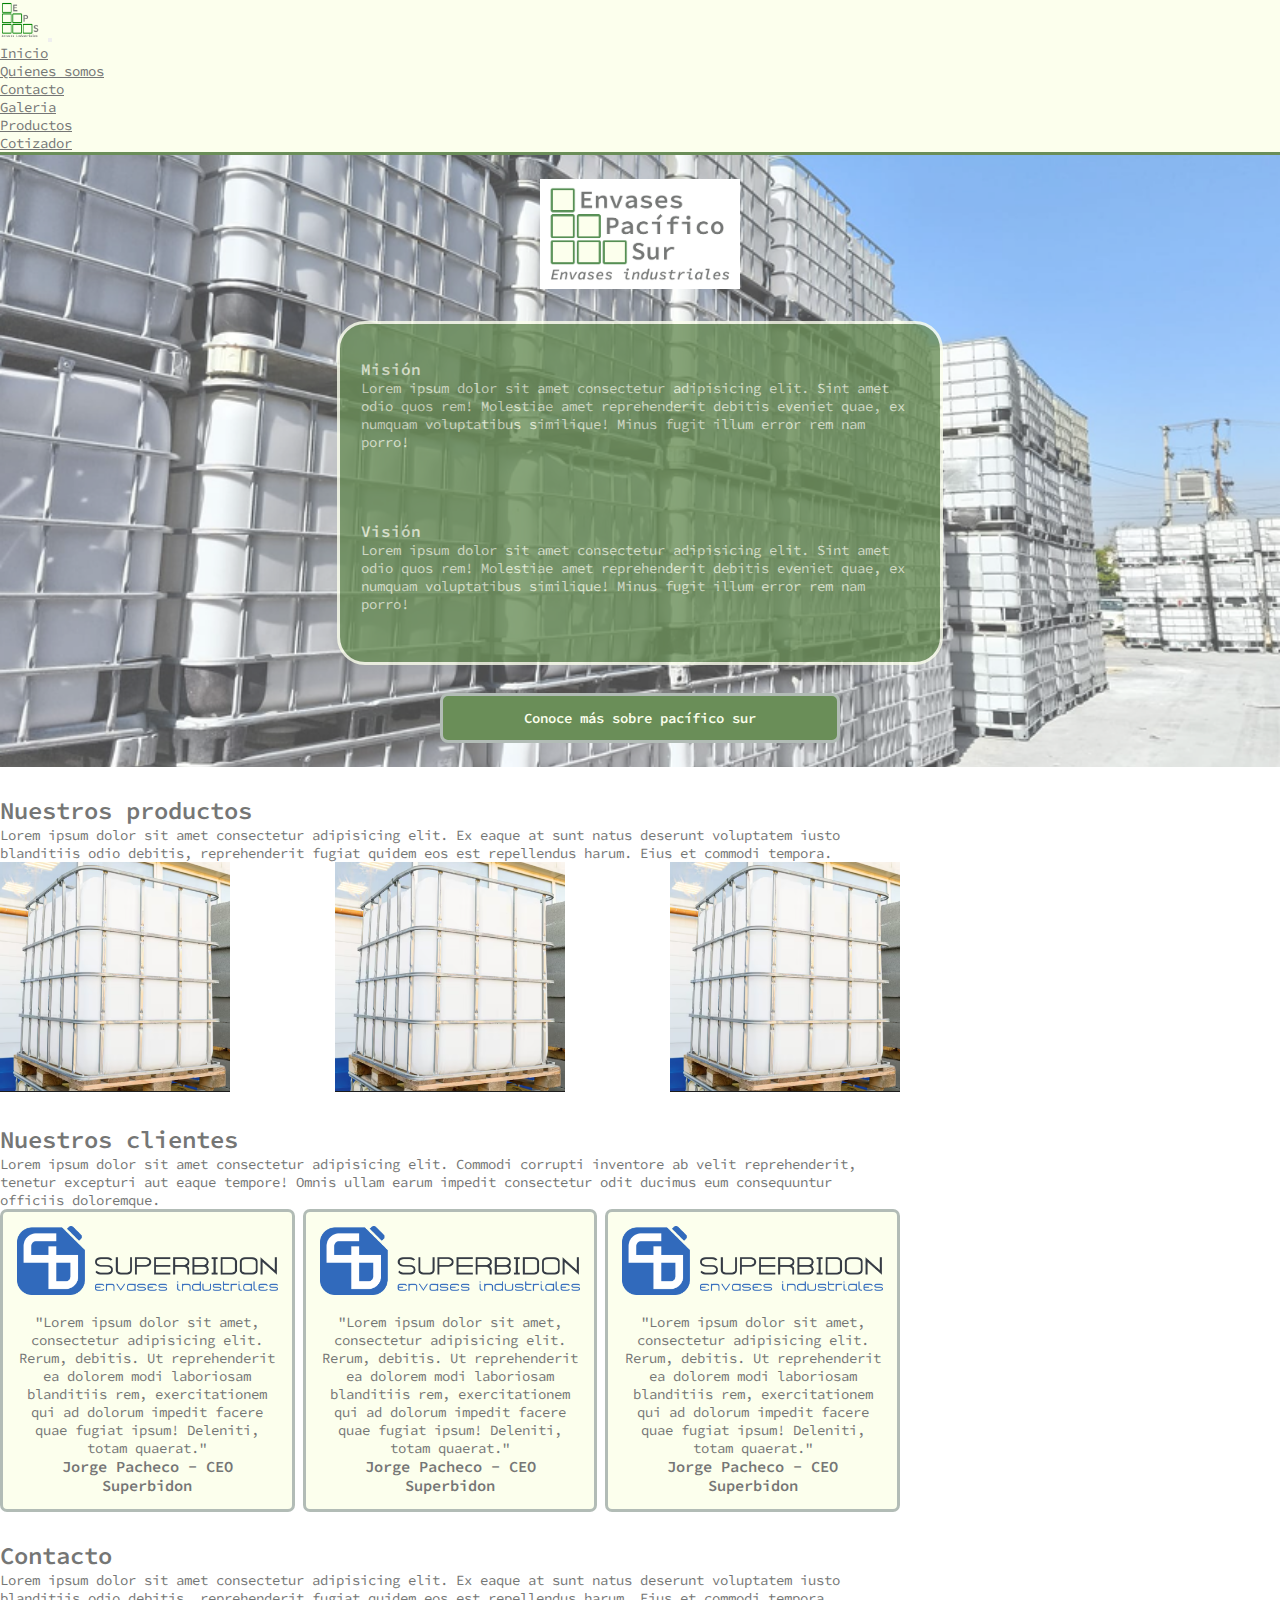
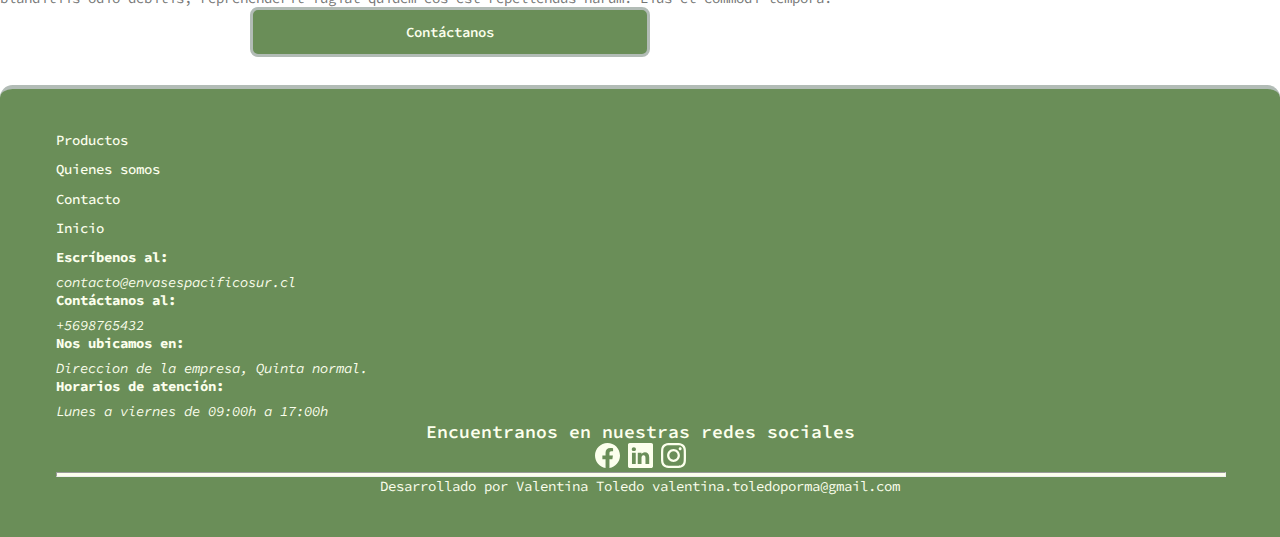
<file: index.html>
<!DOCTYPE html>
<html lang="en">
<head>
    <meta charset="UTF-8">
    <meta name="viewport" content="width=device-width, initial-scale=1.0">
    <title>Document</title>
    <link href="https://cdn.jsdelivr.net/npm/bootstrap@5.0.2/dist/css/bootstrap.min.css" rel="stylesheet" integrity="sha384-EVSTQN3/azprG1Anm3QDgpJLIm9Nao0Yz1ztcQTwFspd3yD65VohhpuuCOmLASjC" crossorigin="anonymous">
    <link rel="preconnect" href="https://fonts.googleapis.com">
    <link rel="preconnect" href="https://fonts.gstatic.com" crossorigin>
    <link href="https://fonts.googleapis.com/css2?family=Source+Code+Pro:ital,wght@0,200..900;1,200..900&display=swap" rel="stylesheet">
    <link rel="stylesheet" href="css/style.css">
</head>
<body>
    <header>
        <nav class="navbar navbar-expand-lg navbar-light bg-light">
            <div class="container-fluid">
                <a class="navbar-brand" href="index.html"><img src="img/logos/isotipo-final-transparente.png" width="40" alt="logo-nav-envase-pacifico"></a>
                <button class="navbar-toggler" type="button" data-bs-toggle="collapse" data-bs-target="#navbarSupportedContent" aria-controls="navbarSupportedContent" aria-expanded="false" aria-label="Toggle navigation">
                    <span class="navbar-toggler-icon"></span>
                </button>
                <div class="collapse navbar-collapse" id="navbarSupportedContent">
                    <ul class="navbar-nav me-auto mb-2 mb-lg-0">
                        <li class="nav-item">
                            <a class="nav-link active" aria-current="page" href="index.html">Inicio</a>
                        </li>
                        <li class="nav-item">
                            <a class="nav-link" href="about-us.html">Quienes somos</a>
                        </li>
                        <li class="nav-item">
                            <a class="nav-link" href="contact.html">Contacto</a>
                        </li>
                        <li class="nav-item">
                            <a class="nav-link disabled" href="#">Galeria</a>
                        </li>
                        <li class="nav-item">
                            <a class="nav-link" href="products.html">Productos</a>
                        </li>
                        <!-- <li class="nav-item dropdown">
                            <a class="nav-link active dropdown-toggle" href="product.html" id="navbarDropdown" role="button" data-bs-toggle="dropdown" aria-expanded="false">
                                Productos
                            </a>
                            <ul class="dropdown-menu" aria-labelledby="navbarDropdown">
                                <li><a class="dropdown-item" href="products.html">Primera categoria</a></li>
                                <li><a class="dropdown-item" href="products.html">Segunda categoria</a></li>
                                <li><a class="dropdown-item" href="products.html">Tercera categoria</a></li>
                                <li><hr class="dropdown-divider"></li>
                                <li><a class="dropdown-item" href="#">Something else here</a></li>
                            </ul>
                        </li> -->
                        <li class="nav-item">
                        <a class="nav-link" href="#" tabindex="-1" aria-disabled="true">Cotizador</a>
                        </li>
                    </ul>
                </div>
            </div>
        </nav>
    </header>
    <main>
        <section>
            <div class="container-hero-home">
                <div class="row">
                    <div class="col-12">
                        <div class="container-logo-home">
                            <img src="img/logos/logo-final.png" width="200" alt="logo-envases">
                        </div>
                    </div>
                    <div class="col-12 container-text-hero-home">
                        <div class="col container-paragraph-home">
                            <p class="title-home-paragraph">Misión</p>
                            <p class="home-paragraph">Lorem ipsum dolor sit amet consectetur adipisicing elit. Sint amet odio quos rem! Molestiae amet reprehenderit debitis eveniet quae, ex numquam voluptatibus similique! Minus fugit illum error rem nam porro!</p>
                        </div>
                        <div class="col container-paragraph-home">
                            <p class="title-home-paragraph">Visión</p>
                            <p class="home-paragraph">Lorem ipsum dolor sit amet consectetur adipisicing elit. Sint amet odio quos rem! Molestiae amet reprehenderit debitis eveniet quae, ex numquam voluptatibus similique! Minus fugit illum error rem nam porro!</p>
                        </div>
                    </div>
                    <div class="container-button">
                        <button class="btn-principal"><a href="about-us.html">Conoce más sobre pacífico sur</a></button>
                    </div>
                </div>
            </div>
            
        </section>
        <section>
            <div class="container" style="overflow: hidden;">
                <div class="row">
                    <div class="col-12">
                        <h2>Nuestros productos</h2>
                        <p class="hidden-md-down">Lorem ipsum dolor sit amet consectetur adipisicing elit. Ex eaque at sunt natus deserunt voluptatem iusto blanditiis odio debitis, reprehenderit fugiat quidem eos est repellendus harum. Eius et commodi tempora.</p>
                    </div>       
                </div>
                <div class="row">
                    <div class="col-12">
                        <div class="carousel-product hidden-md-up">
                            <div class="carrusel-product">
                                <div class="container-buttons-nav">
                                    <button class="nav" id="anteriorProduct" onclick="retrocederCarruselProduct()"><</button>
                                    <button class="nav" id="siguienteProduct" onclick="avanzarCarruselProduct()">></button>
                                </div>
                                <div class="ventana-product">
                                    <div class="pista-product" id="pistaProduct">
                                        <div class="slide-product">
                                            <div class="card-product">
                                                <a href="products.html"><img class="image-card-product" src="img/material-visual/ibc-ejemp-07.png" alt="product"></a>
                                            </div>
                                        </div>
                                        <div class="slide-product">
                                            <div class="card-product">
                                                <a href="products.html"><img class="image-card-product" src="img/material-visual/ibc-ejemp-07.png" alt="product"></a>
                                            </div>
                                        </div>
                                        <div class="slide-product">
                                            <div class="card-product">
                                                <a href="products.html"><img class="image-card-product" src="img/material-visual/ibc-ejemp-07.png" alt="product"></a>
                                            </div>
                                        </div>
                                    </div>
                                </div>
                                <div class="indicadores-product" id="indicadoresProduct"></div>
                            </div>
                        </div>
                        <div class="product-home hidden-md-down">
                            <div class="card-product">
                                <a href="products.html"><img class="image-card-product" src="img/material-visual/ibc-ejemp-07.png" alt="product"></a>
                            </div>
                            <div class="card-product">
                                <a href="products.html"><img class="image-card-product" src="img/material-visual/ibc-ejemp-07.png" alt="product"></a>
                            </div>
                            <div class="card-product">
                                <a href="products.html"><img class="image-card-product" src="img/material-visual/ibc-ejemp-07.png" alt="product"></a>
                            </div>
                        </div>
                    </div>
                </div>
            </div>
        </section>
        <section>
            <div class="container" style="overflow: hidden;">
                <div class="row">
                    <div class="col-12">
                        <h2>Nuestros clientes</h2>
                        <p>Lorem ipsum dolor sit amet consectetur adipisicing elit. Commodi corrupti inventore ab velit reprehenderit, tenetur excepturi aut eaque tempore! Omnis ullam earum impedit consectetur odit ducimus eum consequuntur officiis doloremque.</p>
                    </div>
                </div>
                <div class="row">
                    <div class="col-12">
                        <div class="carousel-clientes hidden-md-up">
                            <div class="carrusel">
                                <div class="container-buttons-nav-client">
                                    <button class="nav" id="anterior" onclick="retrocederCarrusel()"><</button>
                                    <button class="nav" id="siguiente" onclick="avanzarCarrusel()">></button>
                                </div>
                                <div class="ventana">
                                    <div class="pista" id="pista">
                                        <div class="slide">
                                            <div class="card-client">
                                                <img class="image-card" src="img/material-visual/LOGO-SUPERBIDON.png" alt="cliente">
                                                <p class="paragraph-card">"Lorem ipsum dolor sit amet, consectetur adipisicing elit. Rerum, debitis. Ut reprehenderit ea dolorem modi laboriosam blanditiis rem, exercitationem qui ad dolorum impedit facere quae fugiat ipsum! Deleniti, totam quaerat."</p>
                                                <div class="title-card">Jorge Pacheco - CEO Superbidon</div>
                                            </div>
                                        </div>
                                        <div class="slide">
                                            <div class="card-client">
                                                <img class="image-card" src="img/material-visual/LOGO-SUPERBIDON.png" alt="cliente">
                                                <p class="paragraph-card">"Lorem ipsum dolor sit amet, consectetur adipisicing elit. Rerum, debitis. Ut reprehenderit ea dolorem modi laboriosam blanditiis rem, exercitationem qui ad dolorum impedit facere quae fugiat ipsum! Deleniti, totam quaerat."</p>
                                                <div class="title-card">Jorge Pacheco - CEO Superbidon</div>
                                            </div>
                                        </div>
                                        <div class="slide">
                                            <div class="card-client">
                                                <img class="image-card" src="img/material-visual/LOGO-SUPERBIDON.png" alt="cliente">
                                                <p class="paragraph-card">"Lorem ipsum dolor sit amet, consectetur adipisicing elit. Rerum, debitis. Ut reprehenderit ea dolorem modi laboriosam blanditiis rem, exercitationem qui ad dolorum impedit facere quae fugiat ipsum! Deleniti, totam quaerat."</p>
                                                <div class="title-card">Jorge Pacheco - CEO Superbidon</div>
                                            </div>
                                        </div>
                                    </div>
                                </div>

                                <div class="indicadores" id="indicadores"></div>
                            </div>
                        </div>
                        <div class="client-home hidden-md-down">
                            <div class="card-client">
                                <img class="image-card" src="img/material-visual/LOGO-SUPERBIDON.png" alt="cliente">
                                <p class="paragraph-card">"Lorem ipsum dolor sit amet, consectetur adipisicing elit. Rerum, debitis. Ut reprehenderit ea dolorem modi laboriosam blanditiis rem, exercitationem qui ad dolorum impedit facere quae fugiat ipsum! Deleniti, totam quaerat."</p>
                                <div class="title-card">Jorge Pacheco - CEO Superbidon</div>
                            </div>
                            <div class="card-client">
                                <img class="image-card" src="img/material-visual/LOGO-SUPERBIDON.png" alt="cliente">
                                <p class="paragraph-card">"Lorem ipsum dolor sit amet, consectetur adipisicing elit. Rerum, debitis. Ut reprehenderit ea dolorem modi laboriosam blanditiis rem, exercitationem qui ad dolorum impedit facere quae fugiat ipsum! Deleniti, totam quaerat."</p>
                                <div class="title-card">Jorge Pacheco - CEO Superbidon</div>
                            </div>
                            <div class="card-client">
                                <img class="image-card" src="img/material-visual/LOGO-SUPERBIDON.png" alt="cliente">
                                <p class="paragraph-card">"Lorem ipsum dolor sit amet, consectetur adipisicing elit. Rerum, debitis. Ut reprehenderit ea dolorem modi laboriosam blanditiis rem, exercitationem qui ad dolorum impedit facere quae fugiat ipsum! Deleniti, totam quaerat."</p>
                                <div class="title-card">Jorge Pacheco - CEO Superbidon</div>
                            </div>
                        </div>
                    </div>
                </div>
            </div>
        </section>
        <section>
            <div class="container">
                <div class="row">
                    <div class="col-12">
                        <h2>Contacto</h2>
                        <p>Lorem ipsum dolor sit amet consectetur adipisicing elit. Ex eaque at sunt natus deserunt voluptatem iusto blanditiis odio debitis, reprehenderit fugiat quidem eos est repellendus harum. Eius et commodi tempora.</p>
                        <div class="container-button-contact">
                            <button class="btn-principal"><a href="contact.html">Contáctanos</a></button>
                        </div>
                    </div>
                </div>
            </div>
        </section>
    </main>
    <footer>
        <div class="container-footer">
            <div class="row">
                <div class="col">
                    <ul>
                        <li><a href="#">Productos</a></li>
                        <li><a href="#">Quienes somos</a></li>
                        <li><a href="#">Contacto</a></li>
                        <li><a href="#">Inicio</a></li>
                    </ul>
                </div>
                <div class="col-12">
                    <p class="title-footer">Escríbenos al:</p>
                    <p class="paragraph-footer">contacto@envasespacificosur.cl</p>
                </div>
                <div class="col-12">
                    <p class="title-footer">Contáctanos al:</p>
                    <p class="paragraph-footer">+5698765432</p>
                </div>
                <div class="col-12">
                    <p class="title-footer">Nos ubicamos en:</p>
                    <p class="paragraph-footer">Direccion de la empresa, Quinta normal.</p>
                </div>
                <div class="col-12">
                    <p class="title-footer">Horarios de atención:</p>
                    <p class="paragraph-footer">Lunes a viernes de 09:00h a 17:00h</p>
                </div>
            </div>
            <div class="row">
                <div class="col-12">
                    <p class="title-rrss">Encuentranos en nuestras redes sociales</p>
                </div>
                <div class="col-12">
                    <div class="container-rrss">
                        <a href="#"><img src="img/iconos/facebook-claro.svg" alt="facebook"></a>
                        <a href="#"><img src="img/iconos/linkedin-claro.svg" alt="linkedin"></a>
                        <a href="#"><img src="img/iconos/instagram-claro.svg" alt="instagram"></a>
                    </div>
                </div>
            </div>
            <hr>
            <div class="row">
                <div class="col-12">
                    <div class="container-owner">
                        <p>Desarrollado por Valentina Toledo  valentina.toledoporma@gmail.com</p>
                    </div>
                </div>
            </div>
        </div>
    </footer>
    
<script src="https://cdn.jsdelivr.net/npm/bootstrap@5.0.2/dist/js/bootstrap.bundle.min.js" integrity="sha384-MrcW6ZMFYlzcLA8Nl+NtUVF0sA7MsXsP1UyJoMp4YLEuNSfAP+JcXn/tWtIaxVXM" crossorigin="anonymous"></script>
<script src="js/index.js"></script>
</body>
</html>
</file>
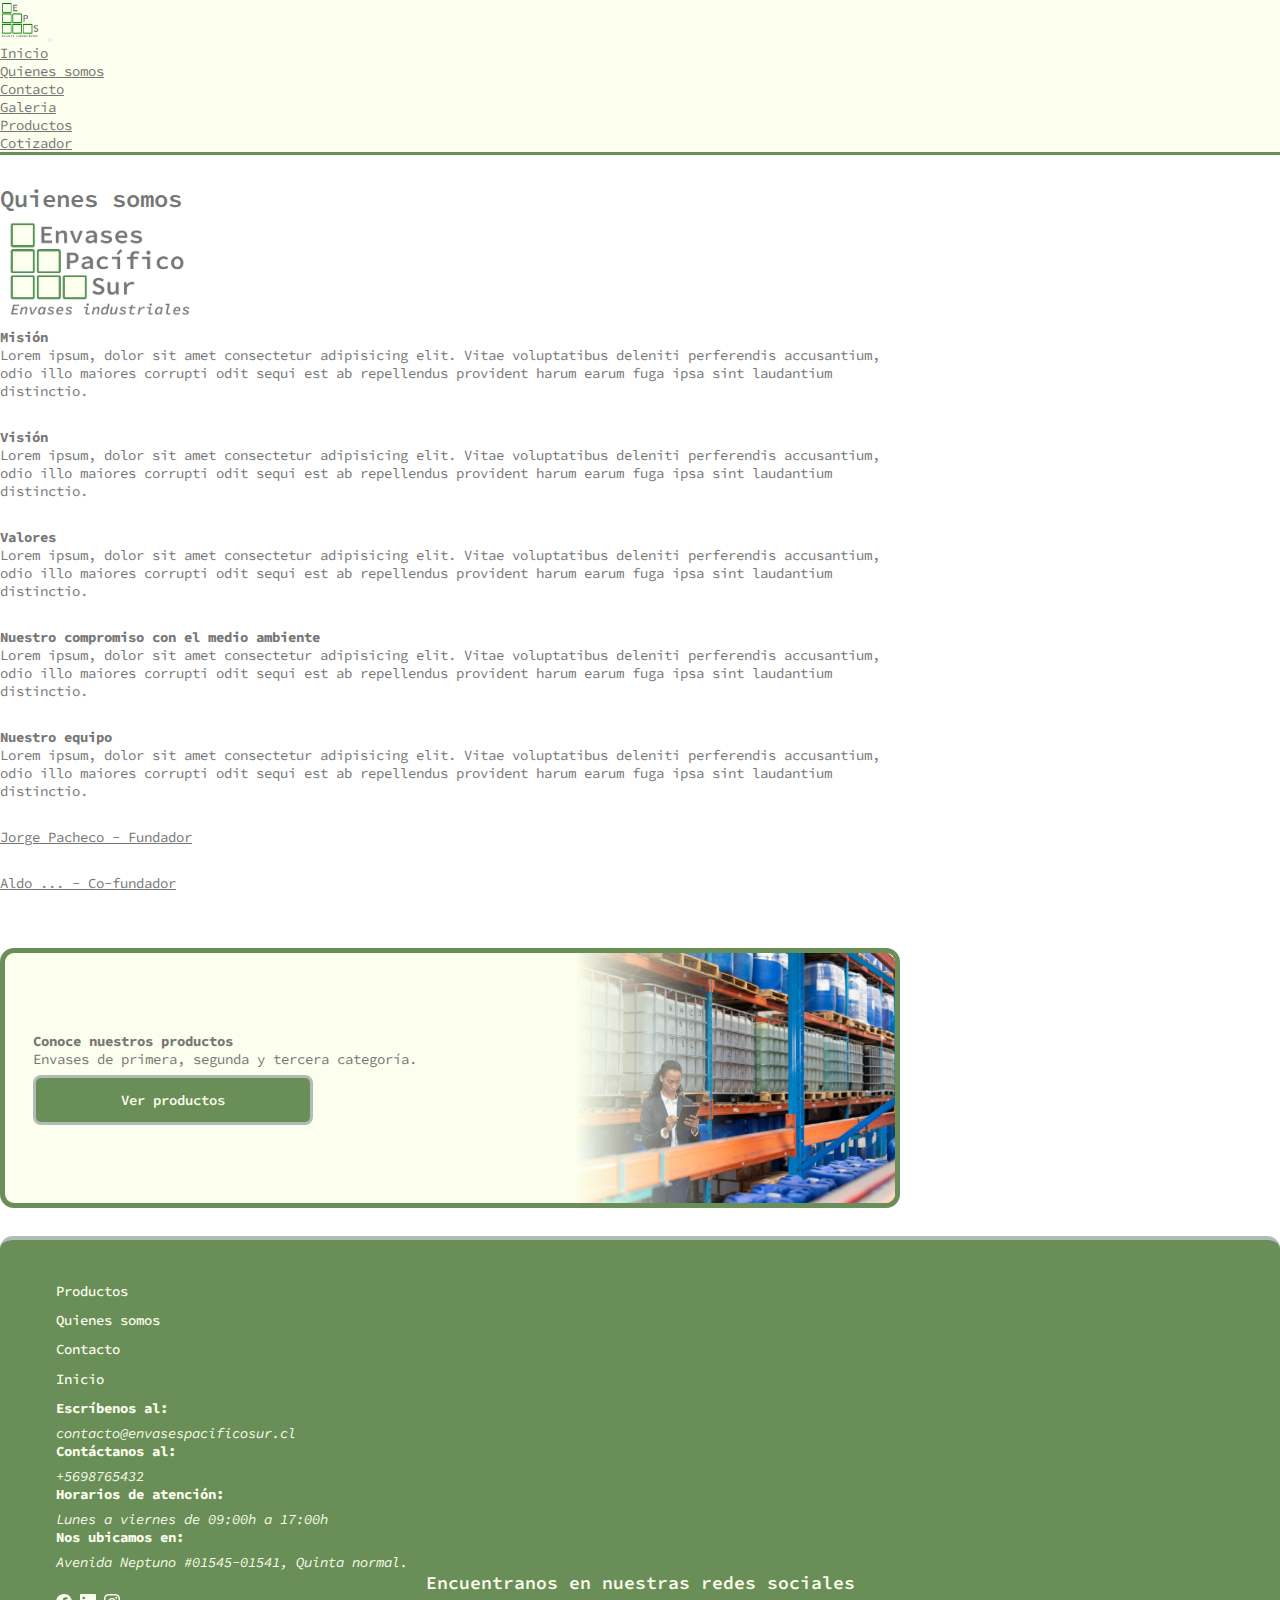
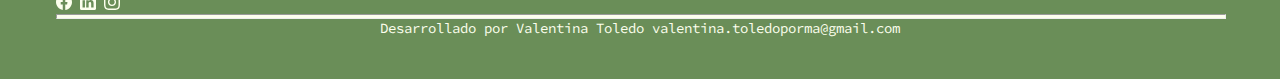
<file: about-us.html>
<!DOCTYPE html>
<html lang="en">
<head>
    <meta charset="UTF-8">
    <meta name="viewport" content="width=device-width, initial-scale=1.0">
    <title>Envases pacífico sur</title>
    <link rel="shortcut icon" href="img/logos/isotipo-final.png" >
    <link href="https://cdn.jsdelivr.net/npm/bootstrap@5.0.2/dist/css/bootstrap.min.css" rel="stylesheet" integrity="sha384-EVSTQN3/azprG1Anm3QDgpJLIm9Nao0Yz1ztcQTwFspd3yD65VohhpuuCOmLASjC" crossorigin="anonymous">
    <link rel="preconnect" href="https://fonts.googleapis.com">
    <link rel="preconnect" href="https://fonts.gstatic.com" crossorigin>
    <link href="https://fonts.googleapis.com/css2?family=Source+Code+Pro:ital,wght@0,200..900;1,200..900&display=swap" rel="stylesheet">
    <link rel="stylesheet" href="css/style.css">
</head>
<body>
    <header>
        <nav class="navbar navbar-expand-lg navbar-light bg-light">
            <div class="container-fluid">
                <a class="navbar-brand" href="index.html"><img src="img/logos/isotipo-final-transparente.png" width="40" alt="logo-nav-envase-pacifico"></a>
                <button class="navbar-toggler" type="button" data-bs-toggle="collapse" data-bs-target="#navbarSupportedContent" aria-controls="navbarSupportedContent" aria-expanded="false" aria-label="Toggle navigation">
                    <span class="navbar-toggler-icon"></span>
                </button>
                <div class="collapse navbar-collapse" id="navbarSupportedContent">
                    <ul class="navbar-nav me-auto mb-2 mb-lg-0">
                        <li class="nav-item">
                            <a class="nav-link" aria-current="page" href="index.html">Inicio</a>
                        </li>
                        <li class="nav-item">
                            <a class="nav-link active" href="about-us.html">Quienes somos</a>
                        </li>
                        <li class="nav-item">
                            <a class="nav-link" href="contact.html">Contacto</a>
                        </li>
                        <li class="nav-item">
                            <a class="nav-link disabled" href="#">Galeria</a>
                        </li>
                        <li class="nav-item">
                            <a class="nav-link" href="products.html">Productos</a>
                        </li>
                        <!-- <li class="nav-item dropdown">
                            <a class="nav-link active dropdown-toggle" href="product.html" id="navbarDropdown" role="button" data-bs-toggle="dropdown" aria-expanded="false">
                                Productos
                            </a>
                            <ul class="dropdown-menu" aria-labelledby="navbarDropdown">
                                <li><a class="dropdown-item" href="products.html">Primera categoria</a></li>
                                <li><a class="dropdown-item" href="products.html">Segunda categoria</a></li>
                                <li><a class="dropdown-item" href="products.html">Tercera categoria</a></li>
                                <li><hr class="dropdown-divider"></li>
                                <li><a class="dropdown-item" href="#">Something else here</a></li>
                            </ul>
                        </li> -->
                        <li class="nav-item">
                        <a class="nav-link disabled" href="cotizador.html" tabindex="-1" aria-disabled="true">Cotizador</a>
                        </li>
                    </ul>
                </div>
            </div>
        </nav>
    </header>
    <main>
        <section>
            <div class="container container-about-us" style="overflow: hidden; margin-top: 2rem;">
                <div class="row">
                    <div class="col-12">
                        <h2>Quienes somos</h2>
                    </div>   
                </div>
                <div class="container-image-about-us">
                    <img src="img/logos/logo-final.png" width="200" alt="logo-envases">
                </div>
                <div class="container-about-us-mision">
                    <h5>Misión</h5>
                    <p>Lorem ipsum, dolor sit amet consectetur adipisicing elit. Vitae voluptatibus deleniti perferendis accusantium, odio illo maiores corrupti odit sequi est ab repellendus provident harum earum fuga ipsa sint laudantium distinctio.</p>
                </div>
                <div class="container-about-us-vision">
                    <h5>Visión</h5>
                    <p>Lorem ipsum, dolor sit amet consectetur adipisicing elit. Vitae voluptatibus deleniti perferendis accusantium, odio illo maiores corrupti odit sequi est ab repellendus provident harum earum fuga ipsa sint laudantium distinctio.</p>
                </div>
                <div class="container-about-us-valores">
                    <h5>Valores</h5>
                    <p>Lorem ipsum, dolor sit amet consectetur adipisicing elit. Vitae voluptatibus deleniti perferendis accusantium, odio illo maiores corrupti odit sequi est ab repellendus provident harum earum fuga ipsa sint laudantium distinctio.</p>
                </div>
                <div class="container-about-us-compromiso">
                    <h5>Nuestro compromiso con el medio ambiente</h5>
                    <p>Lorem ipsum, dolor sit amet consectetur adipisicing elit. Vitae voluptatibus deleniti perferendis accusantium, odio illo maiores corrupti odit sequi est ab repellendus provident harum earum fuga ipsa sint laudantium distinctio.</p>
                </div>
                <div class="container-about-us-equipo">
                    <h5>Nuestro equipo</h5>
                    <p>Lorem ipsum, dolor sit amet consectetur adipisicing elit. Vitae voluptatibus deleniti perferendis accusantium, odio illo maiores corrupti odit sequi est ab repellendus provident harum earum fuga ipsa sint laudantium distinctio.</p>
                    <p><a href="#">Jorge Pacheco - Fundador</a></p>
                    <p><a href="#">Aldo ... - Co-fundador</a></p>
                </div>
            </div>
        </section>
        <section>
            <div class="container">  
                <div class="row">
                    <div class="col-12">
                        <div class="container-banner">
                            <div class="banner-product">
                                <div class="container-information-product">
                                    <h3 class="title-product">Conoce nuestros productos</h3>
                                    <p>Envases de primera, segunda y tercera categoría.</p>
                                    <button class="btn-principal"><a href="products.html">Ver productos</a></button>
                                </div>
                                <div class="container-image-product">
                                    <div class="image-banner-contact"></div>
                                </div>
                            </div>
                        </div>
                    </div>
                </div>
            </div>
        </section>
    </main>
    <footer>
        <div class="container-footer">
            <div class="container-up-footer">
                <div class="container-links-footer">
                    <ul class="links-footer">
                        <li><a href="#">Productos</a></li>
                        <li><a href="#">Quienes somos</a></li>
                        <li><a href="#">Contacto</a></li>
                        <li><a href="#">Inicio</a></li>
                    </ul>
                </div>
                <div class="container-contact-footer">
                    <p class="title-footer">Escríbenos al:</p>
                    <p class="paragraph-footer">contacto@envasespacificosur.cl</p>
                    <p class="title-footer">Contáctanos al:</p>
                    <p class="paragraph-footer">+5698765432</p>
                    <p class="title-footer">Horarios de atención:</p>
                    <p class="paragraph-footer">Lunes a viernes de 09:00h a 17:00h</p>
                </div>
                <div class="container-ubication">
                    <p class="title-footer">Nos ubicamos en:</p>
                    <p class="paragraph-footer">Avenida Neptuno #01545-01541, Quinta normal.</p>
                </div>
            </div>
            <div class="container-down-footer">
                <div class="container-rrss-footer">
                    <p class="title-rrss">Encuentranos en nuestras redes sociales</p>
                    <div class="container-logos-rrss">
                        <a href="#"><img src="img/iconos/facebook-claro.svg" alt="facebook"></a>
                        <a href="#"><img src="img/iconos/linkedin-claro.svg" alt="linkedin"></a>
                        <a href="#"><img src="img/iconos/instagram-claro.svg" alt="instagram"></a>
                    </div>
                </div>
            </div>
            <hr>
            <div class="row">
                <div class="col-12">
                    <div class="container-owner">
                        <p>Desarrollado por Valentina Toledo  valentina.toledoporma@gmail.com</p>
                    </div>
                </div>
            </div>
        </div>
    </footer>
    
<script src="https://cdn.jsdelivr.net/npm/bootstrap@5.0.2/dist/js/bootstrap.bundle.min.js" integrity="sha384-MrcW6ZMFYlzcLA8Nl+NtUVF0sA7MsXsP1UyJoMp4YLEuNSfAP+JcXn/tWtIaxVXM" crossorigin="anonymous"></script>
<script src="js/index.js"></script>
</body>
</html>
</file>
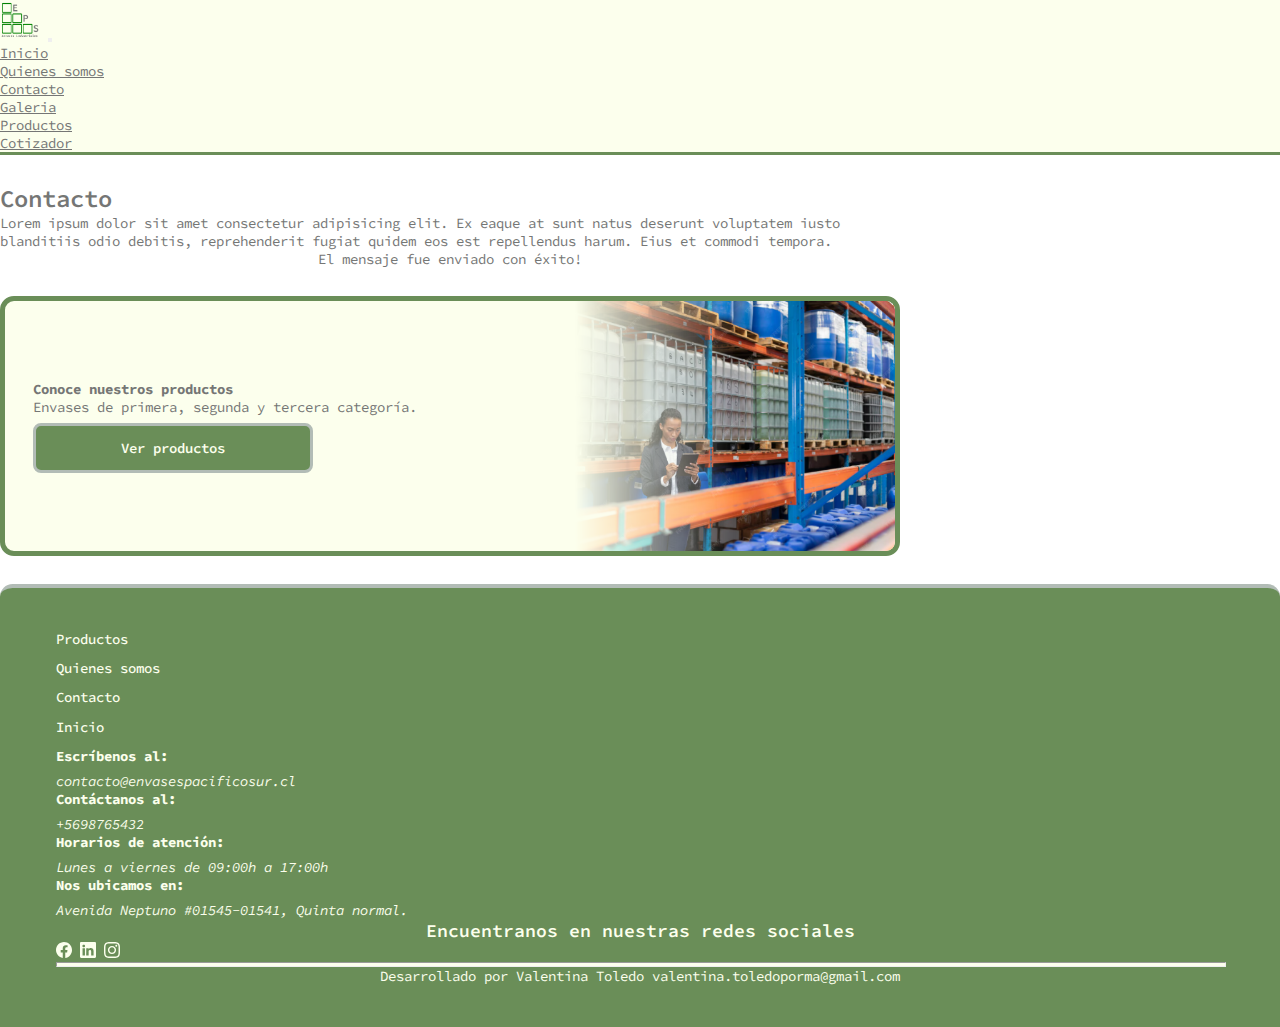
<file: contact-message-succes.html>
<!DOCTYPE html>
<html lang="en">
<head>
    <meta charset="UTF-8">
    <meta name="viewport" content="width=device-width, initial-scale=1.0">
    <title>Envases pacífico sur</title>
    <link rel="shortcut icon" href="img/logos/isotipo-final.png" >
    <link href="https://cdn.jsdelivr.net/npm/bootstrap@5.0.2/dist/css/bootstrap.min.css" rel="stylesheet" integrity="sha384-EVSTQN3/azprG1Anm3QDgpJLIm9Nao0Yz1ztcQTwFspd3yD65VohhpuuCOmLASjC" crossorigin="anonymous">
    <link rel="preconnect" href="https://fonts.googleapis.com">
    <link rel="preconnect" href="https://fonts.gstatic.com" crossorigin>
    <link href="https://fonts.googleapis.com/css2?family=Source+Code+Pro:ital,wght@0,200..900;1,200..900&display=swap" rel="stylesheet">
    <link rel="stylesheet" href="css/style.css">
</head>
<body>
    <header>
        <nav class="navbar navbar-expand-lg navbar-light bg-light">
            <div class="container-fluid">
                <a class="navbar-brand" href="index.html"><img src="img/logos/isotipo-final-transparente.png" width="40" alt="logo-nav-envase-pacifico"></a>
                <button class="navbar-toggler" type="button" data-bs-toggle="collapse" data-bs-target="#navbarSupportedContent" aria-controls="navbarSupportedContent" aria-expanded="false" aria-label="Toggle navigation">
                    <span class="navbar-toggler-icon"></span>
                </button>
                <div class="collapse navbar-collapse" id="navbarSupportedContent">
                    <ul class="navbar-nav me-auto mb-2 mb-lg-0">
                        <li class="nav-item">
                            <a class="nav-link" aria-current="page" href="index.html">Inicio</a>
                        </li>
                        <li class="nav-item">
                            <a class="nav-link" href="about-us.html">Quienes somos</a>
                        </li>
                        <li class="nav-item">
                            <a class="nav-link active" href="contact.html">Contacto</a>
                        </li>
                        <li class="nav-item">
                            <a class="nav-link disabled" href="#">Galeria</a>
                        </li>
                        <li class="nav-item">
                            <a class="nav-link" href="products.html">Productos</a>
                        </li>
                        <!-- <li class="nav-item dropdown">
                            <a class="nav-link active dropdown-toggle" href="product.html" id="navbarDropdown" role="button" data-bs-toggle="dropdown" aria-expanded="false">
                                Productos
                            </a>
                            <ul class="dropdown-menu" aria-labelledby="navbarDropdown">
                                <li><a class="dropdown-item" href="products.html">Primera categoria</a></li>
                                <li><a class="dropdown-item" href="products.html">Segunda categoria</a></li>
                                <li><a class="dropdown-item" href="products.html">Tercera categoria</a></li>
                                <li><hr class="dropdown-divider"></li>
                                <li><a class="dropdown-item" href="#">Something else here</a></li>
                            </ul>
                        </li> -->
                        <li class="nav-item">
                        <a class="nav-link disabled" href="cotizador.html" tabindex="-1" aria-disabled="true">Cotizador</a>
                        </li>
                    </ul>
                </div>
            </div>
        </nav>
    </header>
    <main>
        <section>
            <div class="container" style="margin-top: 2rem;">
                <div class="row">
                    <div class="col-12">
                        <h2>Contacto</h2>
                        <p class="">Lorem ipsum dolor sit amet consectetur adipisicing elit. Ex eaque at sunt natus deserunt voluptatem iusto blanditiis odio debitis, reprehenderit fugiat quidem eos est repellendus harum. Eius et commodi tempora.</p>
                    </div>       
                </div>
                <div class="row">
                    <div class="col-12">
                        <div id="containerFormContact" class="container-form-contact">
                            <div class="alert alert-success" role="alert">
                                El mensaje fue enviado con éxito!
                            </div>
                        </div>
                    </div>
                </div>
            </div>
        </section>
        <section>
            <div class="container">  
                <div class="row">
                    <div class="col-12">
                        <div class="container-banner">
                            <div class="banner-product">
                                <div class="container-information-product">
                                    <h3 class="title-product">Conoce nuestros productos</h3>
                                    <p>Envases de primera, segunda y tercera categoría.</p>
                                    <button class="btn-principal"><a href="products.html">Ver productos</a></button>
                                </div>
                                <div class="container-image-product">
                                    <div class="image-banner-contact"></div>
                                </div>
                            </div>
                        </div>
                    </div>
                </div>
            </div>
        </section>
    </main>
    <footer>
        <div class="container-footer">
            <div class="container-up-footer">
                <div class="container-links-footer">
                    <ul class="links-footer">
                        <li><a href="#">Productos</a></li>
                        <li><a href="#">Quienes somos</a></li>
                        <li><a href="#">Contacto</a></li>
                        <li><a href="#">Inicio</a></li>
                    </ul>
                </div>
                <div class="container-contact-footer">
                    <p class="title-footer">Escríbenos al:</p>
                    <p class="paragraph-footer">contacto@envasespacificosur.cl</p>
                    <p class="title-footer">Contáctanos al:</p>
                    <p class="paragraph-footer">+5698765432</p>
                    <p class="title-footer">Horarios de atención:</p>
                    <p class="paragraph-footer">Lunes a viernes de 09:00h a 17:00h</p>
                </div>
                <div class="container-ubication">
                    <p class="title-footer">Nos ubicamos en:</p>
                    <p class="paragraph-footer">Avenida Neptuno #01545-01541, Quinta normal.</p>
                </div>
            </div>
            <div class="container-down-footer">
                <div class="container-rrss-footer">
                    <p class="title-rrss">Encuentranos en nuestras redes sociales</p>
                    <div class="container-logos-rrss">
                        <a href="#"><img src="img/iconos/facebook-claro.svg" alt="facebook"></a>
                        <a href="#"><img src="img/iconos/linkedin-claro.svg" alt="linkedin"></a>
                        <a href="#"><img src="img/iconos/instagram-claro.svg" alt="instagram"></a>
                    </div>
                </div>
            </div>
            <hr>
            <div class="row">
                <div class="col-12">
                    <div class="container-owner">
                        <p>Desarrollado por Valentina Toledo  valentina.toledoporma@gmail.com</p>
                    </div>
                </div>
            </div>
        </div>
    </footer>
    
<script src="https://cdn.jsdelivr.net/npm/bootstrap@5.0.2/dist/js/bootstrap.bundle.min.js" integrity="sha384-MrcW6ZMFYlzcLA8Nl+NtUVF0sA7MsXsP1UyJoMp4YLEuNSfAP+JcXn/tWtIaxVXM" crossorigin="anonymous"></script>
<script src="js/index.js"></script>
</body>
</html>
</file>
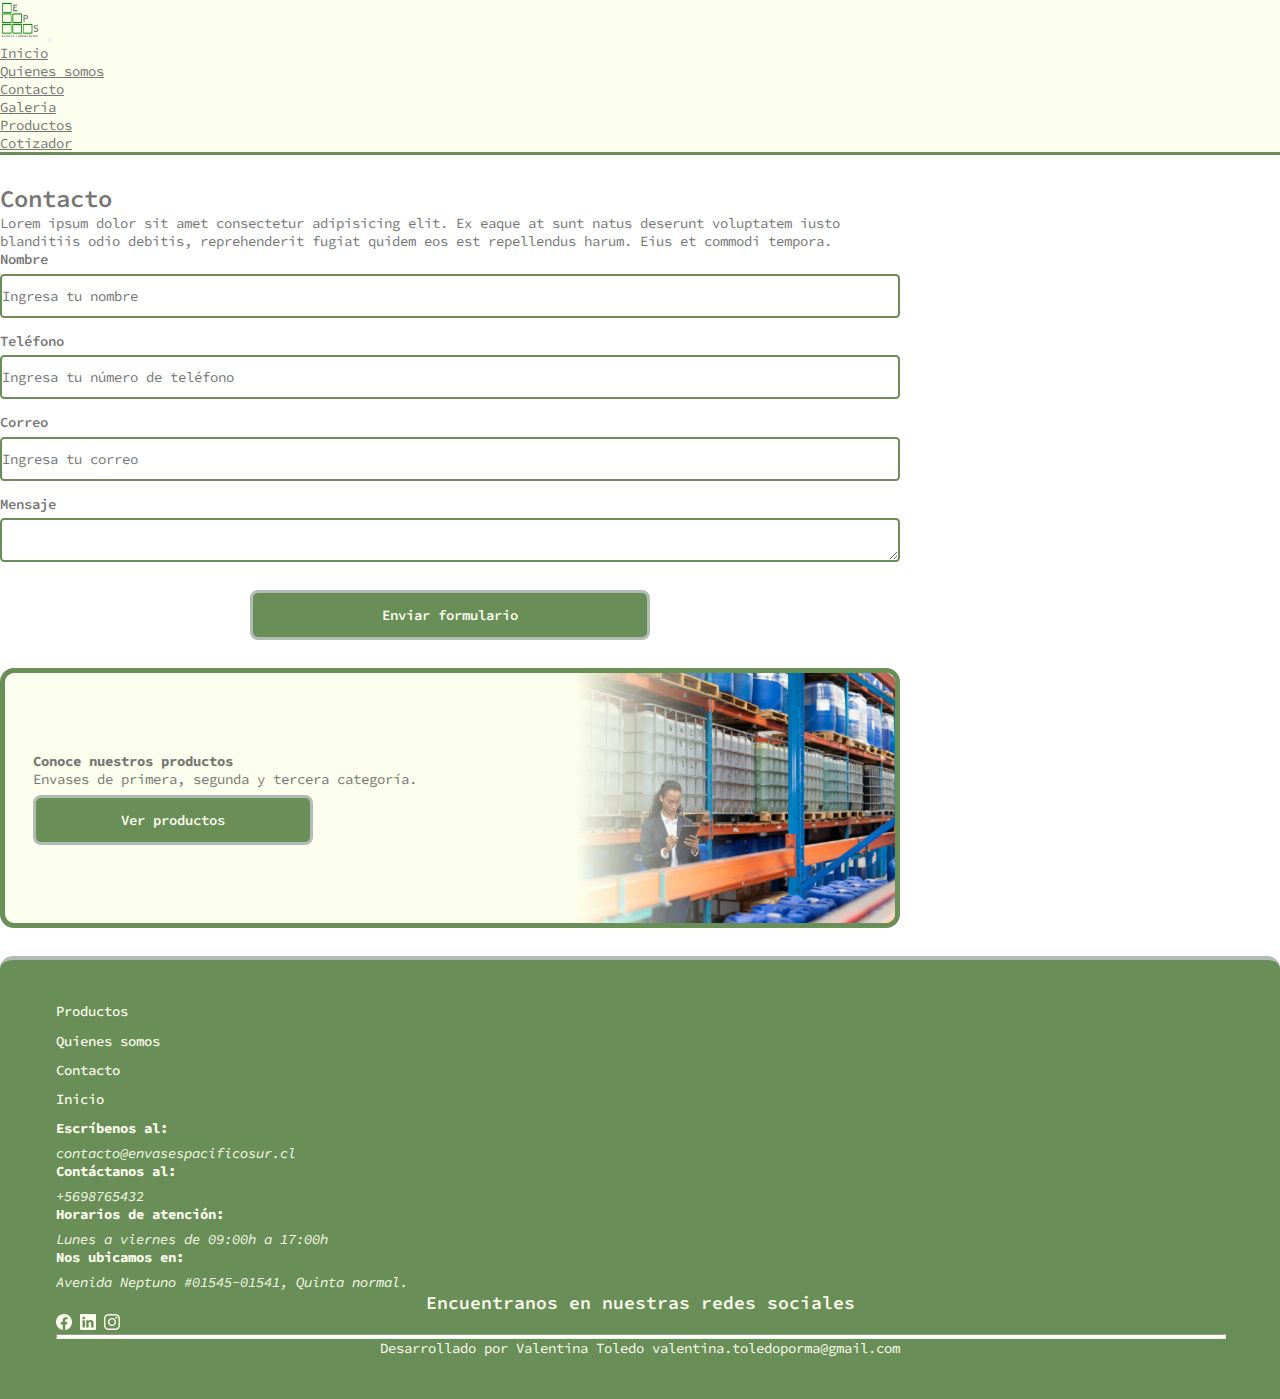
<file: contact.html>
<!DOCTYPE html>
<html lang="en">
<head>
    <meta charset="UTF-8">
    <meta name="viewport" content="width=device-width, initial-scale=1.0">
    <title>Envases pacífico sur</title>
    <link rel="shortcut icon" href="img/logos/isotipo-final.png" >
    <link href="https://cdn.jsdelivr.net/npm/bootstrap@5.0.2/dist/css/bootstrap.min.css" rel="stylesheet" integrity="sha384-EVSTQN3/azprG1Anm3QDgpJLIm9Nao0Yz1ztcQTwFspd3yD65VohhpuuCOmLASjC" crossorigin="anonymous">
    <link rel="preconnect" href="https://fonts.googleapis.com">
    <link rel="preconnect" href="https://fonts.gstatic.com" crossorigin>
    <link href="https://fonts.googleapis.com/css2?family=Source+Code+Pro:ital,wght@0,200..900;1,200..900&display=swap" rel="stylesheet">
    <link rel="stylesheet" href="css/style.css">
</head>
<body>
    <header>
        <nav class="navbar navbar-expand-lg navbar-light bg-light">
            <div class="container-fluid">
                <a class="navbar-brand" href="index.html"><img src="img/logos/isotipo-final-transparente.png" width="40" alt="logo-nav-envase-pacifico"></a>
                <button class="navbar-toggler" type="button" data-bs-toggle="collapse" data-bs-target="#navbarSupportedContent" aria-controls="navbarSupportedContent" aria-expanded="false" aria-label="Toggle navigation">
                    <span class="navbar-toggler-icon"></span>
                </button>
                <div class="collapse navbar-collapse" id="navbarSupportedContent">
                    <ul class="navbar-nav me-auto mb-2 mb-lg-0">
                        <li class="nav-item">
                            <a class="nav-link" aria-current="page" href="index.html">Inicio</a>
                        </li>
                        <li class="nav-item">
                            <a class="nav-link" href="about-us.html">Quienes somos</a>
                        </li>
                        <li class="nav-item">
                            <a class="nav-link active" href="contact.html">Contacto</a>
                        </li>
                        <li class="nav-item">
                            <a class="nav-link disabled" href="#">Galeria</a>
                        </li>
                        <li class="nav-item">
                            <a class="nav-link" href="products.html">Productos</a>
                        </li>
                        <!-- <li class="nav-item dropdown">
                            <a class="nav-link active dropdown-toggle" href="product.html" id="navbarDropdown" role="button" data-bs-toggle="dropdown" aria-expanded="false">
                                Productos
                            </a>
                            <ul class="dropdown-menu" aria-labelledby="navbarDropdown">
                                <li><a class="dropdown-item" href="products.html">Primera categoria</a></li>
                                <li><a class="dropdown-item" href="products.html">Segunda categoria</a></li>
                                <li><a class="dropdown-item" href="products.html">Tercera categoria</a></li>
                                <li><hr class="dropdown-divider"></li>
                                <li><a class="dropdown-item" href="#">Something else here</a></li>
                            </ul>
                        </li> -->
                        <li class="nav-item">
                        <a class="nav-link disabled" href="cotizador.html" tabindex="-1" aria-disabled="true">Cotizador</a>
                        </li>
                    </ul>
                </div>
            </div>
        </nav>
    </header>
    <main>
        <section>
            <div class="container" style="margin-top: 2rem;">
                <div class="row">
                    <div class="col-12">
                        <h2>Contacto</h2>
                        <p class="">Lorem ipsum dolor sit amet consectetur adipisicing elit. Ex eaque at sunt natus deserunt voluptatem iusto blanditiis odio debitis, reprehenderit fugiat quidem eos est repellendus harum. Eius et commodi tempora.</p>
                    </div>       
                </div>
                <div class="row">
                    <div class="col-12">
                        <div id="containerFormContact" class="container-form-contact">
                            <form id="form" action="https://api.web3forms.com/submit" method="POST">
                                <input type="hidden" name="access_key" value="d5b903e7-6381-4de1-80af-0c47330d7bd7">
                                <input type="hidden" name="subject" value="Nueva cotización de tu sitio web">
                                <input type="hidden" name="redirect" value="wwww.envasespacificosur.cl/contact-message-succes.html">
                                <div class="form-group-input">
                                    <label for="nameContact">Nombre</label>
                                    <input type="text" name="nameContact" placeholder="Ingresa tu nombre">
                                </div>
                                <div class="form-group-input">
                                    <label for="telephoneContact">Teléfono</label>
                                    <input type="text" name="telephoneContact" placeholder="Ingresa tu número de teléfono">
                                </div>
                                <div class="form-group-input">
                                    <label for="emailContact">Correo</label>
                                    <input type="email" name="emailContact" placeholder="Ingresa tu correo">
                                </div>
                                <div class="form-group-input">
                                    <label for="messageContact">Mensaje</label>
                                    <textarea name="message" id="messageContact"></textarea>
                                </div>
                                <div class="container-button-form-contact">
                                    <button class="btn-principal" type="submit">Enviar formulario</button>
                                </div>
                            </form>
                        </div>
                    </div>
                </div>
            </div>
        </section>
        <section>
            <div class="container">  
                <div class="row">
                    <div class="col-12">
                        <div class="container-banner">
                            <div class="banner-product">
                                <div class="container-information-product">
                                    <h3 class="title-product">Conoce nuestros productos</h3>
                                    <p>Envases de primera, segunda y tercera categoría.</p>
                                    <button class="btn-principal"><a href="products.html">Ver productos</a></button>
                                </div>
                                <div class="container-image-product">
                                    <div class="image-banner-contact"></div>
                                </div>
                            </div>
                        </div>
                    </div>
                </div>
            </div>
        </section>
    </main>
    <footer>
        <div class="container-footer">
            <div class="container-up-footer">
                <div class="container-links-footer">
                    <ul class="links-footer">
                        <li><a href="#">Productos</a></li>
                        <li><a href="#">Quienes somos</a></li>
                        <li><a href="#">Contacto</a></li>
                        <li><a href="#">Inicio</a></li>
                    </ul>
                </div>
                <div class="container-contact-footer">
                    <p class="title-footer">Escríbenos al:</p>
                    <p class="paragraph-footer">contacto@envasespacificosur.cl</p>
                    <p class="title-footer">Contáctanos al:</p>
                    <p class="paragraph-footer">+5698765432</p>
                    <p class="title-footer">Horarios de atención:</p>
                    <p class="paragraph-footer">Lunes a viernes de 09:00h a 17:00h</p>
                </div>
                <div class="container-ubication">
                    <p class="title-footer">Nos ubicamos en:</p>
                    <p class="paragraph-footer">Avenida Neptuno #01545-01541, Quinta normal.</p>
                </div>
            </div>
            <div class="container-down-footer">
                <div class="container-rrss-footer">
                    <p class="title-rrss">Encuentranos en nuestras redes sociales</p>
                    <div class="container-logos-rrss">
                        <a href="#"><img src="img/iconos/facebook-claro.svg" alt="facebook"></a>
                        <a href="#"><img src="img/iconos/linkedin-claro.svg" alt="linkedin"></a>
                        <a href="#"><img src="img/iconos/instagram-claro.svg" alt="instagram"></a>
                    </div>
                </div>
            </div>
            <hr>
            <div class="row">
                <div class="col-12">
                    <div class="container-owner">
                        <p>Desarrollado por Valentina Toledo  valentina.toledoporma@gmail.com</p>
                    </div>
                </div>
            </div>
        </div>
    </footer>
    
<script src="https://cdn.jsdelivr.net/npm/bootstrap@5.0.2/dist/js/bootstrap.bundle.min.js" integrity="sha384-MrcW6ZMFYlzcLA8Nl+NtUVF0sA7MsXsP1UyJoMp4YLEuNSfAP+JcXn/tWtIaxVXM" crossorigin="anonymous"></script>
<script src="js/index.js"></script>
</body>
</html>
</file>
<file: css/style.css>
* { 
    font-size: 14px;
    margin: 0;
    padding: 0;
    font-family: "Source Code Pro", monospace;
    font-optical-sizing: auto;
    color: #757675;
}

h2 { font-weight: 600; font-size: 24px; }
hr { background-color: #FCFFED; opacity: 100%; width: 100%; height: 0.2rem !important; }
.container { margin-bottom: 2rem; }
.color-primario { color: #6A8E58; }
.color-verde-claro { color: #B2BCB6; }
.color-secundario { color: #FCFFED; }
.color-gris-oscuro { color: #757675; }
.btn-principal { background-color: #6A8E58; border: 3px solid #B2BCB6; color: #FCFFED; border-radius: 8px; height: 50px; width: 100%; font-weight: 600; font-size: 14px; }
.btn-principal a { text-decoration: none; color: #FCFFED; font-weight: 600; font-size: 14px; }
.btn-secundario { background-color: #FCFFED; border: 3px solid #6A8E58; color: #6A8E58; border-radius: 8px; height: 50px; width: 100%; font-weight: 600; font-size: 14px; }

.bg-light { background-color: #FCFFED !important; border-bottom: 3px solid #6A8E58; }
.container-logo-empresa img { border: 5px solid #6A8E58; border-radius: 1rem; }
.container-hero-home { background-image: url("../img/material-visual/image-hero-home.png"); background-size: cover; background-position: center; background-repeat: no-repeat;  }
.container-hero-home { padding: 24px 16px; text-align: center; margin-bottom: 2rem; }
.container-paragraph-home { background-color: #6A8E58; opacity: 80%; border-radius: 2rem; border: 3px solid #FCFFED; margin: 1rem 0; padding: 1.5rem; }
.container-paragraph-home p { color: #FCFFED; text-align: left; }
.title-home-paragraph { font-size: 16px; font-weight: 600; }
.home-paragraph { margin-bottom: 1rem; }
.container-footer { background-color: #6A8E58; padding: 24px 16px; border-radius: 0.9rem 0.9rem 0 0; border-top: 4px solid #B2BCB6;}
.container-footer a, .container-footer p { color: #FCFFED; }
.container-footer ul { padding: 0; }
.container-footer ul li { list-style: none; margin-bottom: 0.8rem; font-weight: 500; }
.container-footer ul li a { text-decoration: none; }

.title-footer { font-weight: 700; margin-bottom: 0.5rem; }
.paragraph-footer { font-style: italic; }
.title-rrss { text-align: center; font-weight: 600; font-size: 18px; }
.container-rrss, .container-owner { text-align: center; }
.container-owner p { margin: 0; }
.container-rrss img { width: 25px; height: 25px; }
.container-rrss img:nth-child(2) { margin: 0 0.5rem; }
.carousel-item { height: 300px; }


.carrusel-product { width: 100%; margin-bottom: 2rem; position: relative; }
.carrusel-product .ventana-product .card-product a { display: flex; width: auto; height: auto; }
.carrusel-product .ventana-product .card-product, .carrusel-product .ventana-product .card-product img { width: 300px; height: 300px; border-radius: 1rem; margin-bottom: 1rem; }
.carrusel-product .ventana-product .card-product img { border: 3px solid #6A8E58;  }
.container-products .card-product .container-image-product { display: flex; justify-content: center; }
.container-products .card-product .container-image-product .image-card-product { background-image: url("../img/material-visual/ibc-ejemp-07.png"); background-position: center; background-size: cover; background-repeat: no-repeat; width: 300px; height: 300px; border: 3px solid #6A8E58; border-radius: 1rem; margin-bottom: 1rem;}
.container-products .card-product { margin-bottom: 2rem; }
.container-products .card-product .container-image { display: flex; justify-content: center; }
/* Detalle de producto */
.container-products-detail, .container-products-detail .card-product { display: flex; flex-direction: column; }
.container-products-detail .card-product .container-image { display: flex; justify-content: center; }
.container-products-detail .card-product .container-image .image-card-product { background-image: url("../img/material-visual/ibc-ejemp-07.png"); background-position: center; background-size: cover; background-repeat: no-repeat; width: 300px; height: 300px; border: 3px solid #6A8E58; border-radius: 1rem; margin-bottom: 1rem;}
.container-products-detail .container-button-product-detail { margin-bottom: 2rem; }

.ventana-product {
  overflow: hidden;
  border-radius: 10px;
}
.ventana-product::-webkit-scrollbar {
  display: none;
}

.container-buttons-nav, .container-buttons-nav-client { display: flex; justify-content: space-between; position: absolute; top: 130px; z-index: 1; width: 100%;  }
.container-buttons-nav-client { top: 150px; }
.nav {
  background-color: #FCFFED;
  border: 2px solid #B2BCB6;
  opacity: 0.5;
  font-size: 24px;
  font-weight: 600;
  color: #6A8E58;
  display: flex;
  justify-content: center;
  align-items: center;
  border-radius: 50%;
  width: 3rem;
  height: 3rem;
}

.pista-product {
  display: flex;
  transition: transform 0.5s ease;
  width: auto;
}

.slide-product {
  width: 100%;
  text-align: center;
  margin-right: 1rem;
}


.indicadores-product {
  display: flex;
  justify-content: center;
  margin-top: 10px;
}

.indicadores-product span {
  width: 12px;
  height: 12px;
  margin: 0 5px;
  background-color: #ccc;
  border-radius: 50%;
  cursor: pointer;
  transition: background-color 0.3s ease;
}

.indicadores-product .activo {
  background-color: #6A8E58;
}
/* 
.carrusel {
  display: flex;
  align-items: center;
  justify-content: center;
  gap: 10px;
}

.ventana {
  width: 300px;
  overflow: hidden;
  border-radius: 10px;
}

.pista {
  display: flex;
  transition: transform 0.5s ease;
  width: 900px;
} */

/* .pista {
  width: 300px;
  height: 200px;
  object-fit: cover;
} */

.card-client { background-color: #FCFFED; border: 3px solid #B2BCB6; width: 100%; height: auto; text-align: center; padding: 1rem; border-radius: 0.5rem;  }
.card-client .image-card  { width: 100%; margin-bottom: 1rem; }
.card-client .title-card { font-weight: 600; font-size: 1.1rem; }



.carrusel {
  width: 100%;
  margin: auto;
  position: relative;
}

.ventana {
  overflow: hidden;
  border-radius: 10px;
  justify-content: space-around;

}

.pista {
  display: flex;
  transition: transform 0.5s ease;
  width: 900px;
}

.slide {
  width: 100%;
  text-align: center;
  margin-right: 1rem;
}
.slide:last-child {
  margin-right: 0;
}

.indicadores {
  display: flex;
  justify-content: center;
  margin-top: 10px;
}

.indicadores span {
  width: 12px;
  height: 12px;
  margin: 0 5px;
  background-color: #ccc;
  border-radius: 50%;
  cursor: pointer;
  transition: background-color 0.3s ease;
}

.indicadores .activo {
  background-color: #6A8E58;
}

/* Contact */
.container-form-contact { display: flex; }
.container-form-contact form { width: 100%; }
.form-group-input { display: flex; flex-direction: column; margin-bottom: 1rem; }
.form-group-input label { font-weight: 600; margin-bottom: 0.4rem; }
.form-group-input input, .form-group-input textarea { border: 2px solid #6A8E58; height: 40px; border-radius: 0.3rem; }
.container-button-form-contact { margin-top: 2rem; }
/*Banner contacto*/
.container-banner .banner-contact, .container-banner .banner-product { display: flex; border-radius: 1rem; border: 3px solid #6A8E58; background-color: #FCFFED; padding: 1rem; }


/*Cotizador*/
.container-products-cotizador .container-product { background-color: #6A8E58; border: 3px solid #757675; width: 100%; height: auto; border-radius: 1rem; display: flex; margin-bottom: 1rem; gap: 8px; padding: 1.2rem;}
.container-products-cotizador .container-product p, .container-products-cotizador .container-product span { color: #FCFFED; }
.container-products-cotizador .container-product img { width: 100px; height: 100px; border-radius: 0.5rem; border: 3px solid #FCFFED; }
.container-button-cotizador { display: flex; flex-direction: column-reverse; gap: 1rem; }

@media (max-width: 768px) {
  .hidden-md-down { display: none; }
}
 
@media (min-width: 768px) {
  .hidden-md-up { display: none; }
  /* .container { width: 100%; max-width: 1220px; } */
  .container-hero-home { background-image: url("../img/material-visual/image-hero-home-tablet.png"); margin-bottom: 2rem }
  .container-paragraph-home { background-color: transparent; border: 0; }
  .container-text-hero-home { background-color: #6A8E58; opacity: 80%; border-radius: 2rem; border: 3px solid #FCFFED;  padding: 1.5rem; margin: 2rem auto; width: 600px; }
  .btn-principal { max-width: 400px; }

  /* HOME */
  .product-home, .client-home { display: flex; justify-content: space-between; gap: 8px; }
  img.image-card-product  { width: 230px; height: 230px; }
  .container-text-hero-home { padding: 0; }
  .container-about-us p { margin-bottom: 2rem; }

  /* Producto*/
  .container-products .card-product { display: flex; gap: 4rem; border-radius: 1rem; border: 5px solid #6A8E58; background-color: #FCFFED; }
  .container-products .card-product .container-image-product .image-card-product  { background-image: url("../img/material-visual/ibc-ejemp-06.png"); background-position: center; background-size: cover; background-repeat: no-repeat; width: 400px; height: 250px; border: 0; margin: 0; border-radius: 0.6rem 0 0 0.6rem; mask-image: linear-gradient(to right, black 50%, transparent); mask-size: 100% 100%; mask-repeat: no-repeat; }
  .container-products .card-product .container-information-product { display: flex; flex-direction: column; justify-content: center; }
  
  /*Banners*/
  .container-banner .banner-contact, .container-banner .banner-product { display: flex; border-radius: 1rem; border: 5px solid #6A8E58; background-color: #FCFFED; padding: 0; }
  .container-banner .banner-contact .container-information-product, .container-banner .banner-product .container-information-product { display: flex; flex-direction: column; justify-content: center; padding: 1rem; }
  
  /*Banner contacto*/
  .container-banner .banner-contact .container-image-contact .image-banner-contact  { background-image: url("../img/material-visual/escritorio-de-oficina-con-ordenador-portatil-y-hombre-de-negocios.jpg"); background-position: center; background-size: cover; background-repeat: no-repeat; width: 300px; height: 250px; border: 0; margin: 0; border-radius:0 0.6rem 0.6rem 0; mask-image: linear-gradient(to left, black 50%, transparent); mask-size: 100% 100%; mask-repeat: no-repeat; }
  .container-banner .banner-contact .btn-principal { max-width: 300px; }
  /*Banner producto*/
  .container-banner .banner-product .container-image-product .image-banner-contact { background-image: url("../img/material-visual/ibc-ejemp-06.png"); background-position: center; background-size: cover; background-repeat: no-repeat; width: 320px; height: 250px; border: 0; margin: 0; border-radius:0 0.6rem 0.6rem 0; mask-image: linear-gradient(to left, black 50%, transparent); mask-size: 100% 100%; mask-repeat: no-repeat; }
  .container-banner .banner-product { justify-content: space-between; }
  .container-banner .banner-product .container-information-product { padding: 1rem 2rem; }
  .container-banner .banner-product p { margin-bottom: 0.5rem; }
  .container-banner .banner-product .btn-principal { max-width: 280px; }

  /*Producto Detail*/
  .container-products-detail, .container-products-detail .card-product { flex-direction: row; gap: 1rem; }
  .container-products-detail .container-description  { width: 390px; }

  /*Contacto*/
  .container-button-contact { display: flex; justify-content: center; }
  .container-form-contact { justify-content: center; }
  .container-form-contact form { max-width: 900px; }
  .container-button-form-contact { justify-content: center; display: flex; }

  /*Cotizador*/
  .container-button-cotizador { display: flex; flex-direction: row; justify-content: end; gap: 1rem; }

  /* Footer */
  .container-footer { padding: 3rem 4rem; }
}

@media (min-width: 992px) {
  .container { max-width: 900px; }
}
</file>
